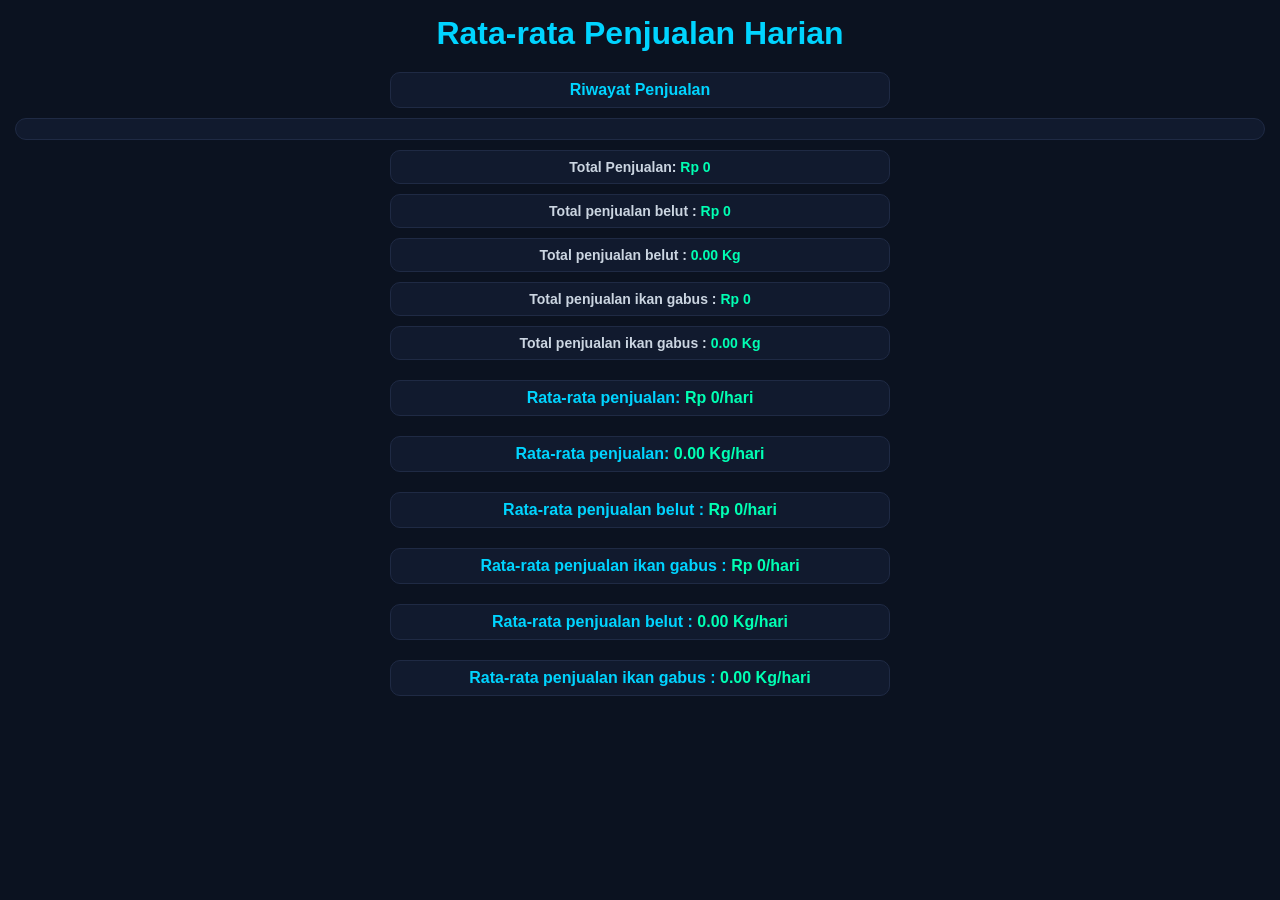
<file: rata-rata.html>
<!DOCTYPE html>
<html>
<head><link rel="stylesheet" href="css/rata-ratastyle.css">
  <title>Rata-rata Penjualan</title>
</head>
<body>
  <h1>Rata-rata Penjualan Harian</h1>

  <h2>Riwayat Penjualan</h2>
  <ul id="riwayatPenjualan"></ul>

  <h3>Total Penjualan: <span id="totalPenjualan">Rp0</span></h3>
  <h3>Total penjualan belut : <span id="totalPenjualanBelutRp">Rp0</span></h3>
  <h3>Total penjualan belut : <span id="totalPenjualanBelutKg">0Kg</span></h3>
  <h3>Total penjualan ikan gabus : <span id="totalPenjualanGabusRp">Rp0</span></h3>
  <h3>Total penjualan ikan gabus : <span id="totalPenjualanGabusKg">0Kg</span></h3>
  <h2>Rata-rata penjualan: <span id="rata-rataPenjualanRp">Rp0/hari</span></h2>
  <h2>Rata-rata penjualan: <span id="rata-rataPenjualanKg">Rp0/hari</span></h2>
  <h2>Rata-rata penjualan belut : <span id="rata-rataPenjualanBelutRp">Rp0/hari</span></h2>
  <h2>Rata-rata penjualan ikan gabus : <span id="rata-rataPenjualanGabusRp">Rp0/hari</span></h2>
  <h2>Rata-rata penjualan belut : <span id="rata-rataPenjualanBelutKg">0Kg/hari</span></h2>
  <h2>Rata-rata penjualan ikan gabus : <span id="rata-rataPenjualanGabusKg">0Kg/hari</span></h2>

  <script type="module" src="js/rata-rata.js"></script>
</body>
</html>
</file>
<file: css/rata-ratastyle.css>
/* ===== RESET ===== */
* {
  margin: 0;
  padding: 0;
  box-sizing: border-box;
  font-family: "Segoe UI", Arial, sans-serif;
}

body {
  background: #0b1220;
  color: #e5e7eb;
  padding: 15px;
}

/* ===== TITLE ===== */
h1 {
  text-align: center;
  color: #00d4ff;
  margin-bottom: 15px;
  font-weight: 600;
}

h2 {
  color: #00d4ff;
  margin-top: 20px;
  font-size: 16px;
  text-align: center;
}

h3 {
  color: #cbd5e1;
  margin-top: 10px;
  font-size: 14px;
  text-align: center;
}

/* ===== VALUE COLOR (IMPORTANT) ===== */
span {
  color: #00ffb3;
  font-weight: bold;
}

/* ===== LIST ===== */
ul {
  list-style: none;
  margin-top: 10px;
  padding: 10px;
  background: #111a2e;
  border: 1px solid #1f2a44;
  border-radius: 12px;
}

ul li {
  padding: 8px;
  border-bottom: 1px solid #1f2a44;
  font-size: 13px;
  color: #cbd5e1;
}

ul li:last-child {
  border-bottom: none;
}

ul li:hover {
  background: #0f1b33;
}

/* ===== CARD EFFECT (optional feel dashboard) ===== */
h2, h3 {
  background: #111a2e;
  border: 1px solid #1f2a44;
  border-radius: 10px;
  padding: 8px;
  margin-left: auto;
  margin-right: auto;
  max-width: 500px;
}

/* ===== RESPONSIVE ===== */
@media (max-width: 600px) {
  body {
    padding: 10px;
  }

  h2, h3 {
    font-size: 13px;
  }

  ul li {
    font-size: 12px;
  }
}
</file>
